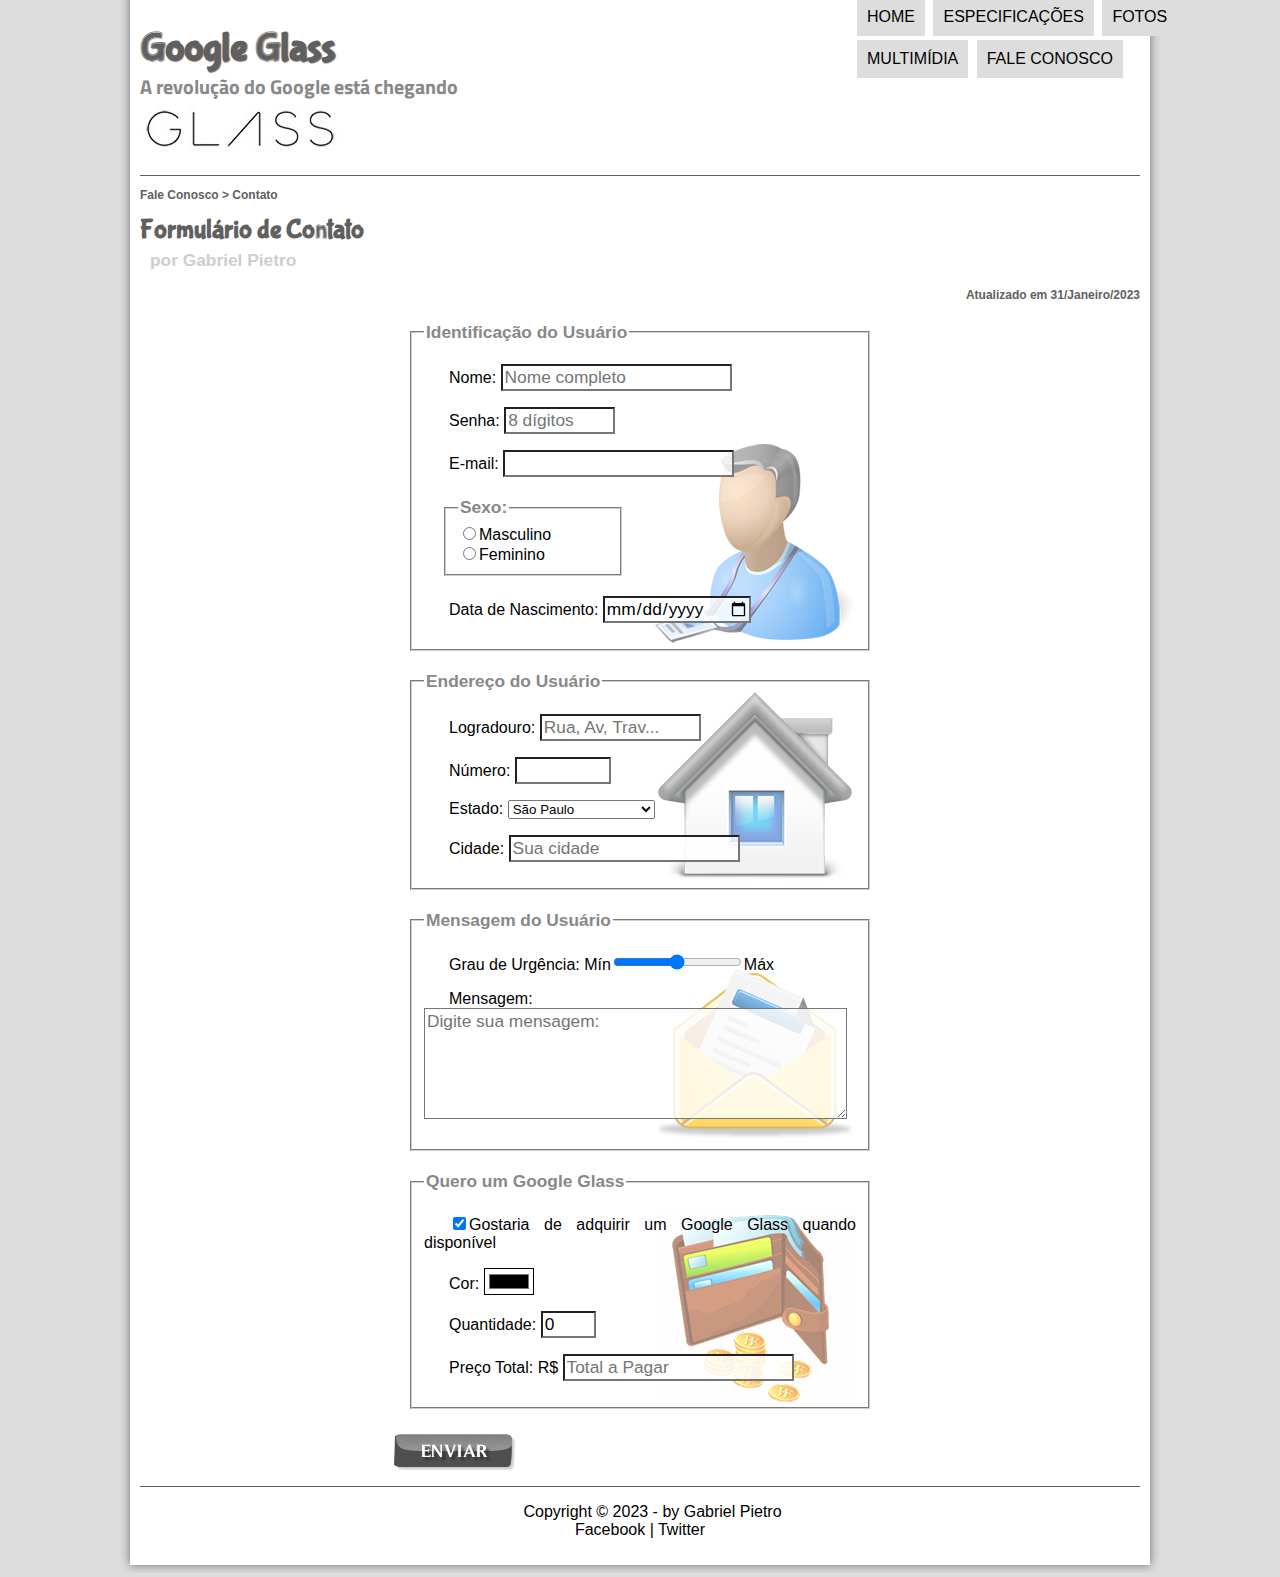
<file: fale-conosco.html>
<!DOCTYPE html>
<html lang="pt-br">
<head>
    <meta charset="UTF-8">
    <title>Tudo sobre Google Glass</title>
    <link rel="stylesheet" href="_css/estilo.css">
    <link rel="stylesheet" href="_css/specs.css">
    <link rel="stylesheet" href="_css/form.css">
</head>
<script language="javascript" src="_javascript/funcoes.js"></script>
<script>
    function calc_total(){
        var qtd = parseInt(document.getElementById('cQtd').value);
        tot = qtd * 1500
        document.getElementById('cTot').value = tot;
    }
</script>
<body>
<div id="interface">

    <header id="cabecalho">
        <hgroup>
            <h1>Google Glass</h1>
            <h2>A revolução do Google está chegando</h2>
        </hgroup>
       
        <img id ="icone" src="_imagens/contato.png">

        <nav id="menu">
            <h1>Menu Principal</h1>
            <ul>
                <li onmouseover="mudaFoto('_imagens/home.png')" onmouseout="mudaFoto('_imagens/contato.png')"><a href="index.html">Home</a></li>
                <li onmouseover="mudaFoto('_imagens/especificacoes.png')" onmouseout="mudaFoto('_imagens/contato.png')"><a href="specs.html">Especificações</a></li>
                <li onmouseover="mudaFoto('_imagens/fotos.png')" onmouseout="mudaFoto('_imagens/contato.png')"><a href="fotos.html">Fotos</a></li>
                <li onmouseover="mudaFoto('_imagens/multimidia.png')" onmouseout="mudaFoto('_imagens/contato.png')"><a href="multimidia.html">Multimídia</a></li>
                <li onmouseover="mudaFoto('_imagens/contato.png')" onmouseout="mudaFoto('_imagens/contato.png')"><a href="fale-conosco.html">Fale conosco</a></li>
            </ul>
        </nav>
    </header>

    <section id="corpo-full">
        <article id="noticia-principal">
            <header id="cabecalho-artigo">
                <hgroup>
                    <h3>Fale Conosco > Contato</h3>
                    <h1>Formulário de Contato</h1>
                    <h2>por Gabriel Pietro</h2>
                    <h3 class="direita">Atualizado em 31/Janeiro/2023</h3>
                </hgroup>
            </header>
        </article>
    </section>

    <form method="post" id="fContato" action="mailto:contato@cursoemvideo.com" oninput="calc_total();">
        <fieldset id="usuario">
            <legend>Identificação do Usuário</legend>
            <p><label for="cNome">Nome:</label> <input type="text" name="tNome" id="cNome" size="20" maxlength="30" placeholder="Nome completo"></p>
            <p><label for="cSenha">Senha:</label> <input type="password" name="tSenha" id="cSenha" size="8" maxlength="8" placeholder="8 dígitos"></p>
            <p><label for="cMail">E-mail:</label> <input type="email" name="tMail" id="cMail" size="20" maxlength="40"></p>
            <fieldset id="sexo">
                <legend>Sexo:</legend>
                    <input type="radio" name="tSexo" id="cMasc"><label for="cMasc">Masculino</label><br>
                    <input type="radio" name="tSexo" id="cFem"><label for="cFem">Feminino</label>
            </fieldset>
            <p><label for="cNasc">Data de Nascimento:</label> <input type="date" name="tNasc" id="cNasc"></p>
        </fieldset>

        <fieldset id="endereco">
            <legend>Endereço do Usuário</legend>
            <p><label for="cRua">Logradouro:</label> <input type="text" name="tRua" id="cRua" size="13" maxlength="80" placeholder="Rua, Av, Trav..."></p>
            <p><label for="cNum">Número:</label> <input type="number" name="tNum" id="cNum" min="0" max="99999"></p>
            <p><label for="cEst">Estado:</label>
            <select name="tEst" id="cEst">
                <optgroup label="Região Sudeste">
                    <option value="RJ">São Paulo</option>
                    <option value="SP">Rio de Janeiro</option>
                    <option value="MG">Minas Gerais</option>
                </optgroup>
                <optgroup label="Região Sul">
                    <option value="PR">Paraná</option>
                    <option value="SC">Santa Catarina</option>
                    <option value="RS">Rio Grande do Sul</option>
                </optgroup>
            </select></p>
            <p><label for="cCid">Cidade:</label> <input type="text" name="tCid" id="cCid" maxlength="40" size="20" placeholder="Sua cidade" list="cidades"></p>
            <datalist id="cidades">
                <option value="Rio de Janeiro"></option>
                <option value="Nova Iguaçu"></option>
                <option value="Niterói"></option>
                <option value="Belford Roxo"></option>
            </datalist>
        </fieldset>

        <fieldset id="mensagem">
            <legend>Mensagem do Usuário</legend>
            <p><label for="cUrg">Grau de Urgência:</label> 
                Mín<input type="range" name="tUrg" id="cUrg" min="0" max="10" step="1">Máx
            </p>
            <p><label for="cMsg">Mensagem:</label>
                <textarea name="tMsg" id="cMsg" cols="40" rows="5" placeholder="Digite sua mensagem:"></textarea>
            </p>
        </fieldset>

        <fieldset id="pedido">
            <legend>Quero um Google Glass</legend>
            <p><input type="checkbox" name="tPed" id="cPed" checked><label for="cPed">Gostaria de adquirir um Google Glass quando disponível</label></p>
            <p><label for="cCor">Cor:</label> <input type="color" name="tCor" id="cCor"></p>
            <p><label for="cQtd">Quantidade:</label> <input type="number" name="tQtd" id="cQtd" min="0" max="5" value="0"></p>
            <p><label for="cTot">Preço Total: R$</label> <input type="text" name="tTot" id="cTot" placeholder="Total a Pagar" readonly></p>
        </fieldset>

        <input type="image" name="tEnviar" src="_imagens/botao-enviar.png">
    </form>

    <footer id="rodape">
        <p>Copyright &copy; 2023 - by Gabriel Pietro<br>
        <a href="https://www.facebook.com/gabriel.pietro.135/" target="_blank">Facebook</a> | 
        <a href="https://twitter.com/gabspietro" target="_blank">Twitter</a></p>
    </footer>
</div>
</body>
</html>
</file>
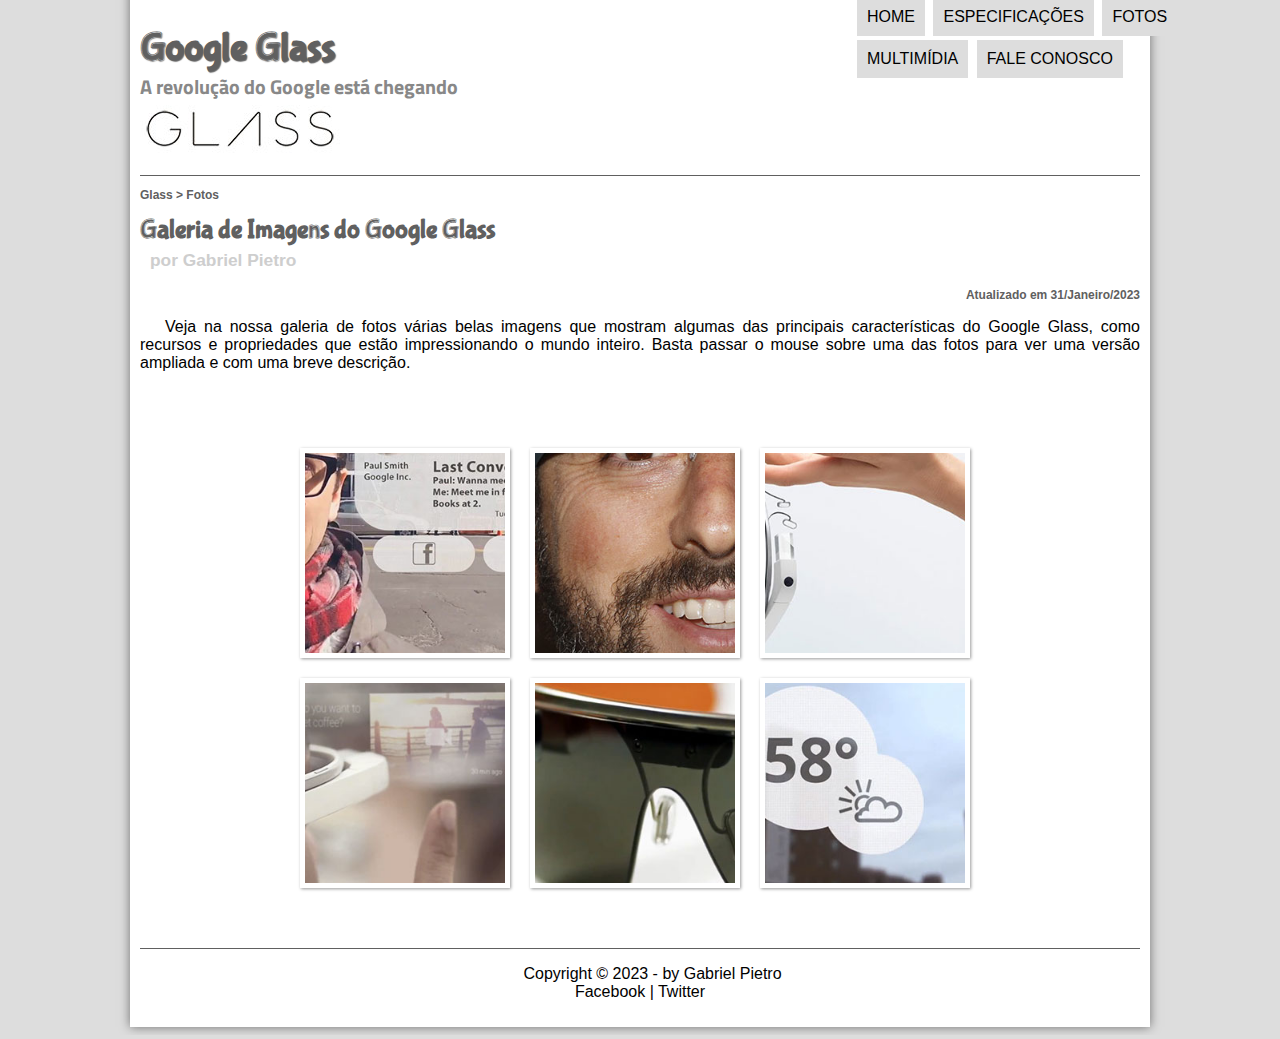
<file: fotos.html>
<!DOCTYPE html>
<html lang="pt-br">
<head>
    <meta charset="UTF-8">
    <title>Tudo sobre Google Glass</title>
    <link rel="stylesheet" href="_css/estilo.css">
    <link rel="stylesheet" href="_css/fotos.css">
</head>
<script language="javascript" src="_javascript/funcoes.js"></script>
<body>
<div id="interface">

    <header id="cabecalho">
        <hgroup>
            <h1>Google Glass</h1>
            <h2>A revolução do Google está chegando</h2>
        </hgroup>
       
        <img id ="icone" src="_imagens/fotos.png">

        <nav id="menu">
            <h1>Menu Principal</h1>
            <ul>
                <li onmouseover="mudaFoto('_imagens/home.png')" onmouseout="mudaFoto('_imagens/fotos.png')"><a href="index.html">Home</a></li>
                <li onmouseover="mudaFoto('_imagens/especificacoes.png')" onmouseout="mudaFoto('_imagens/fotos.png')"><a href="specs.html">Especificações</a></li>
                <li onmouseover="mudaFoto('_imagens/fotos.png')" onmouseout="mudaFoto('_imagens/fotos.png')"><a href="fotos.html">Fotos</a></li>
                <li onmouseover="mudaFoto('_imagens/multimidia.png')" onmouseout="mudaFoto('_imagens/fotos.png')"><a href="multimidia.html">Multimídia</a></li>
                <li onmouseover="mudaFoto('_imagens/contato.png')" onmouseout="mudaFoto('_imagens/fotos.png')"><a href="fale-conosco.html">Fale conosco</a></li>
            </ul>
        </nav>
    </header>
    
    <section id="corpo-full">
        <article id="noticia-principal">
            <header id="cabecalho-artigo">
                <hgroup>
                    <h3>Glass > Fotos</h3>
                    <h1>Galeria de Imagens do Google Glass</h1>
                    <h2>por Gabriel Pietro</h2>
                    <h3 class="direita">Atualizado em 31/Janeiro/2023</h3>
                </hgroup>
            </header>
        </article>
    </section>

    <p>Veja na nossa galeria de fotos várias belas imagens que mostram algumas das principais características do Google Glass, como recursos e propriedades que estão impressionando o mundo inteiro. Basta passar o mouse sobre uma das fotos para ver uma versão ampliada e com uma breve descrição.</p>

    <ul id="album-fotos">
        <li id="foto01"><span>Agenda e lembretes</span></li>
        <li id="foto02"><span>Sergey Brin usando o Glass</span></li>
        <li id="foto03"><span>Leve e compacto</span></li>
        <li id="foto04"><span>Sensação de uma tela de 50"</span></li>
        <li id="foto05"><span>Vários tipos de lente</span></li>
        <li id="foto06"><span>Informações importantes</span></li>
    </ul>

    <footer id="rodape">
        <p>Copyright &copy; 2023 - by Gabriel Pietro<br>
        <a href="https://www.facebook.com/gabriel.pietro.135/" target="_blank">Facebook</a> | 
        <a href="https://twitter.com/gabspietro" target="_blank">Twitter</a></p>
    </footer>
</div>
</body>
</html>
</file>
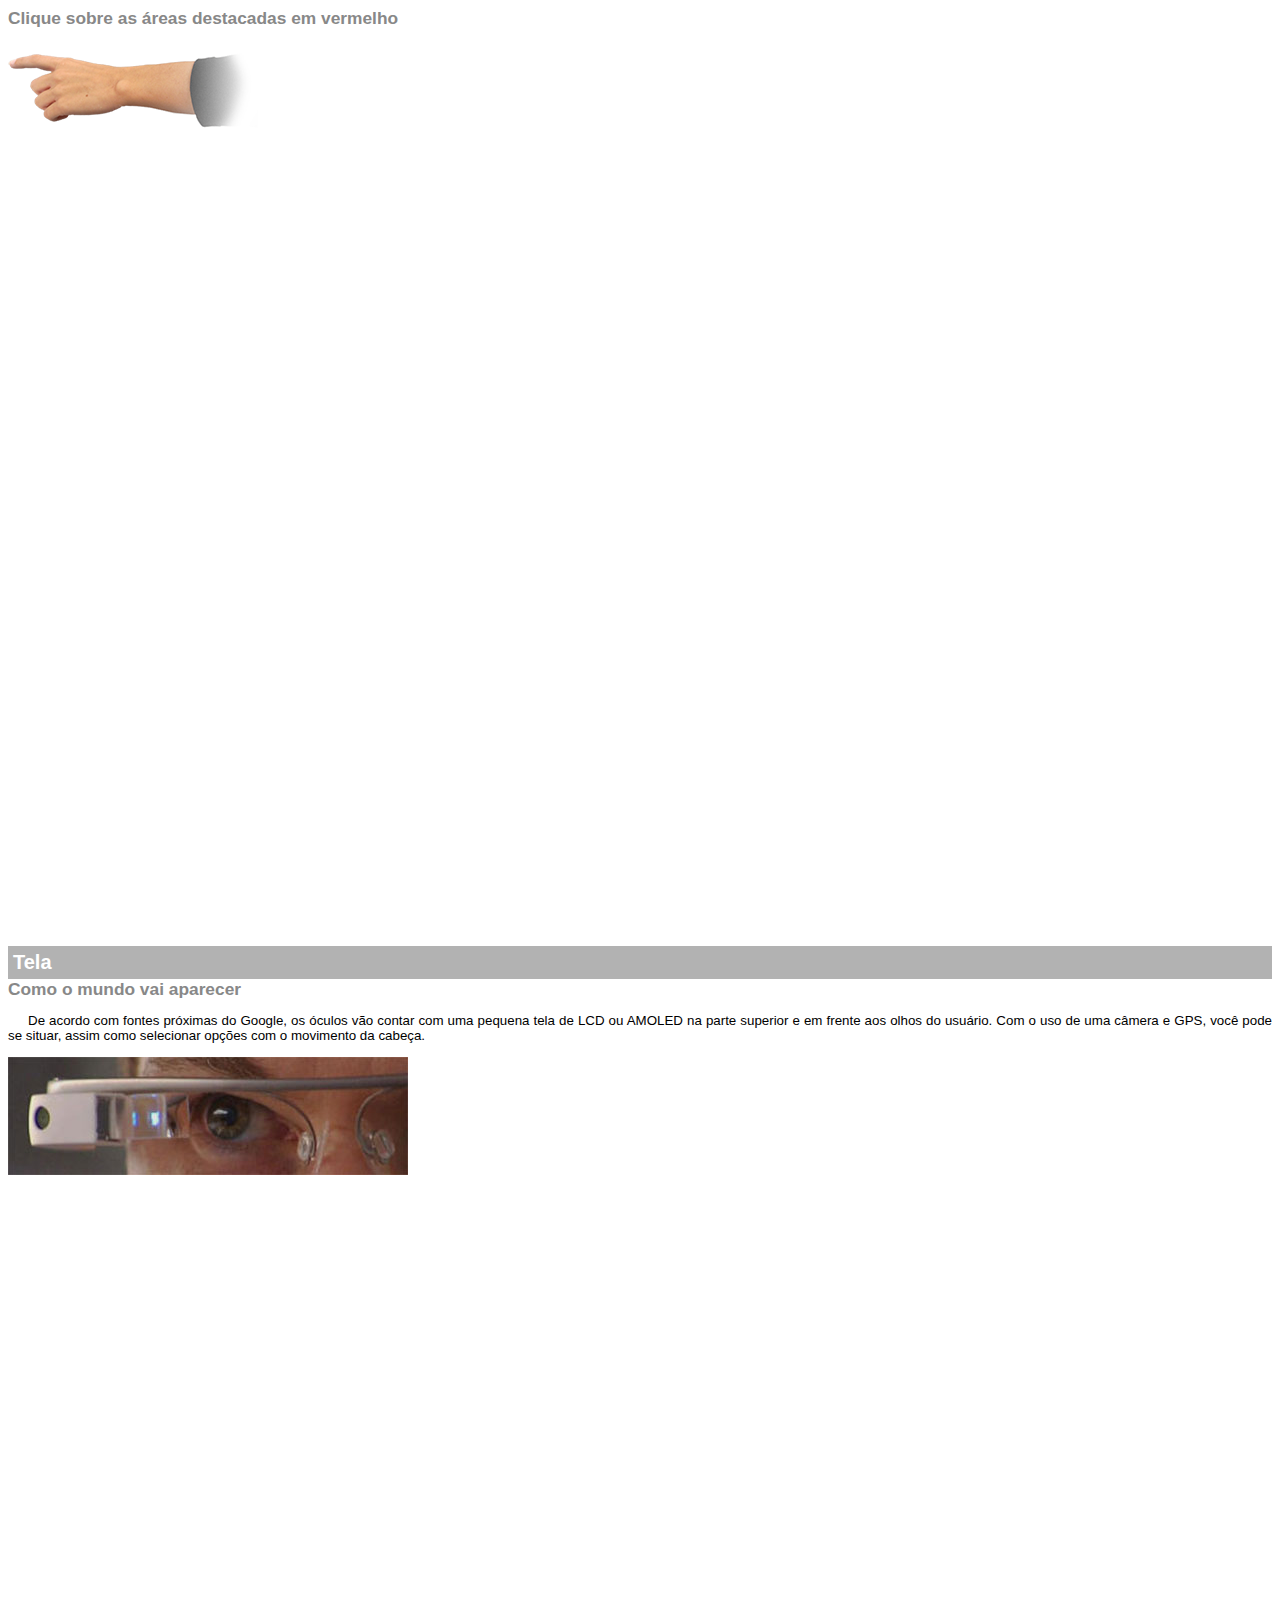
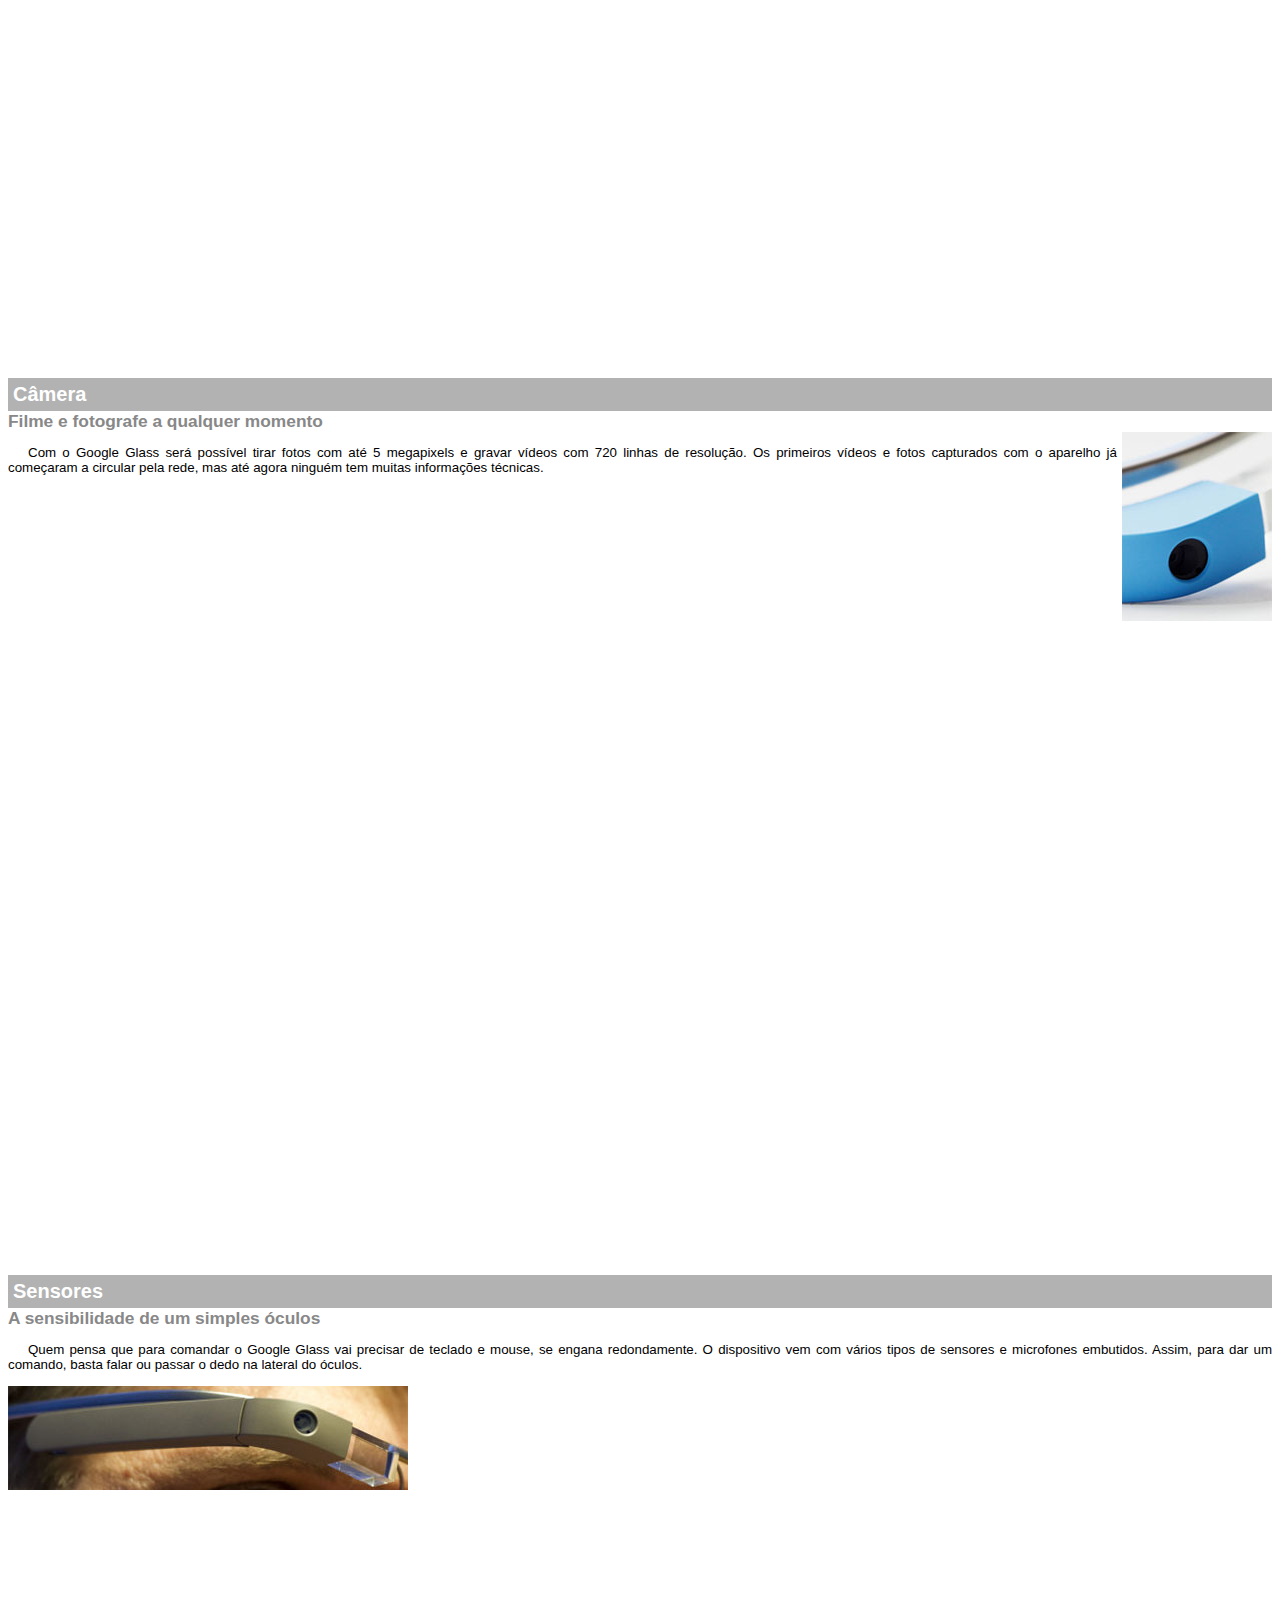
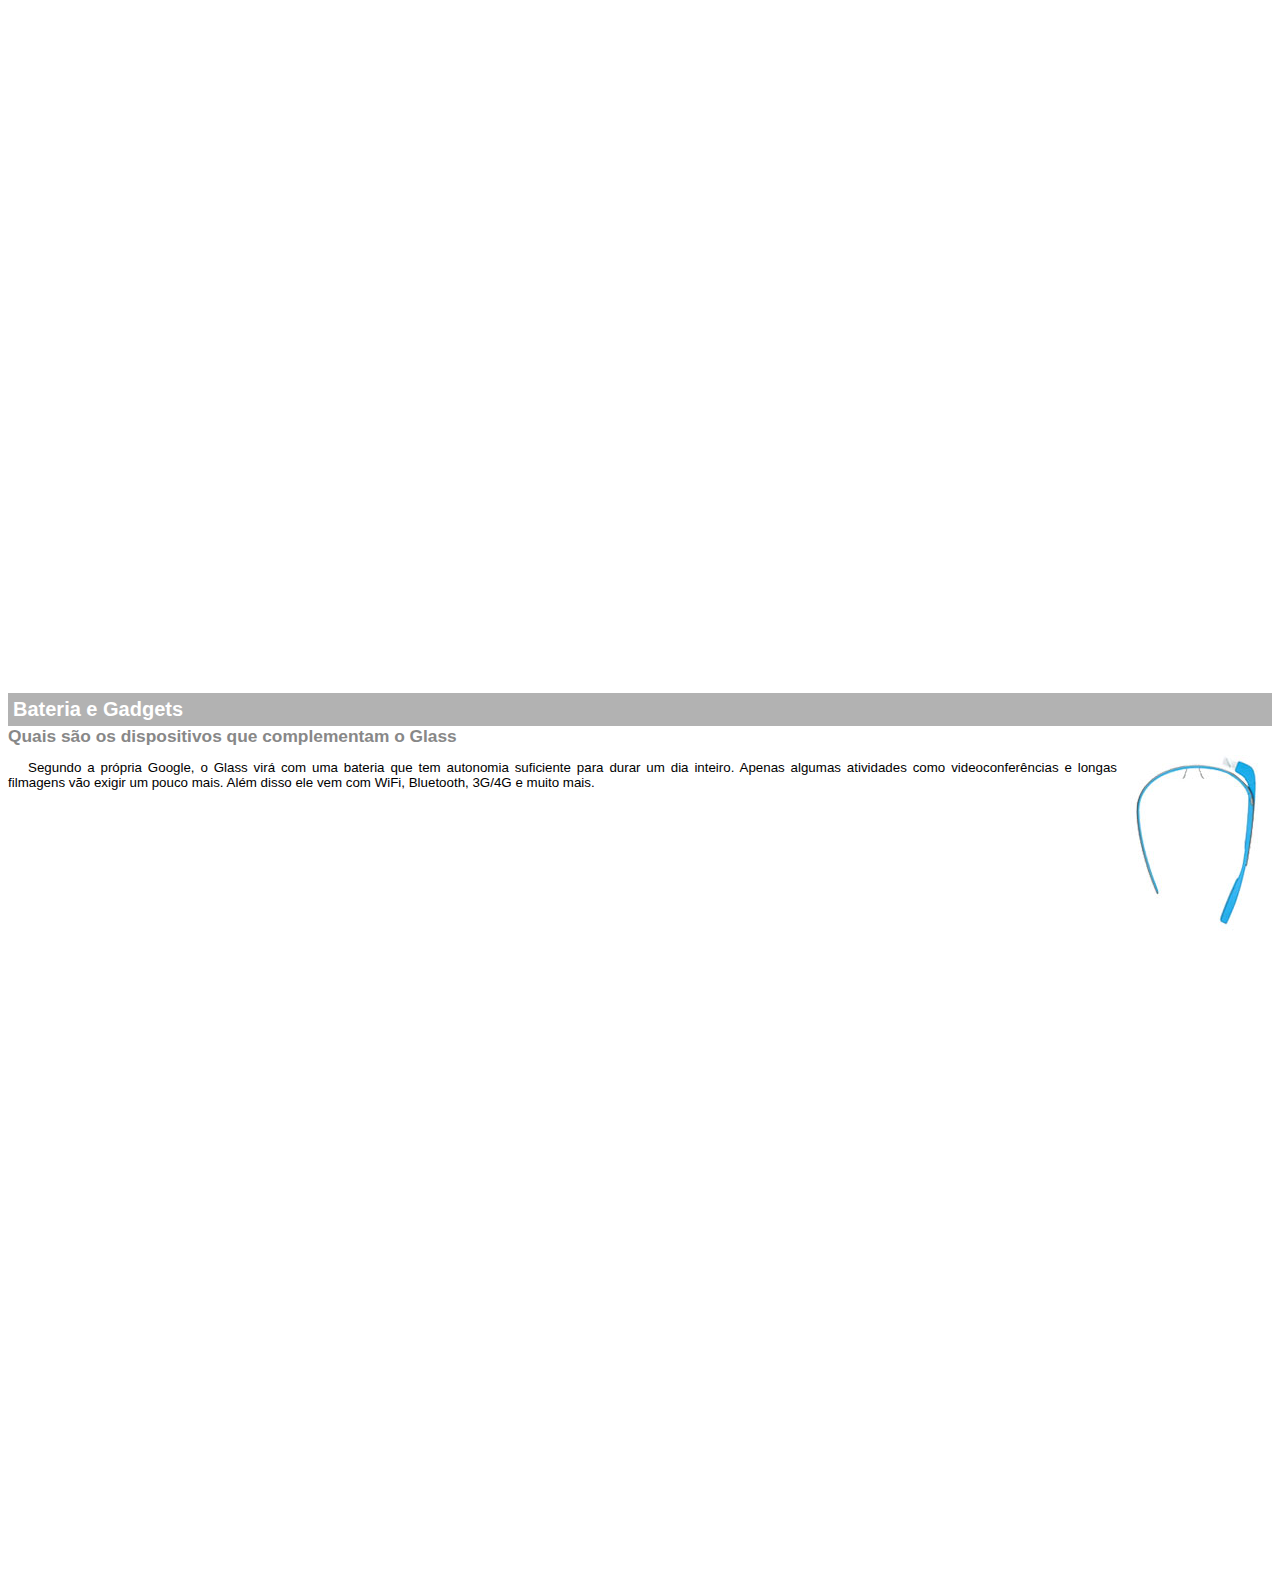
<file: google-glass.html>
<!DOCTYPE html>

<html>
<head>
    <meta charset="UTF-8">
    <title>informações sobre o Google Glass</title>
    <style>
        body{
            font-family: Arial, sans-serif;
            font-size: 10pt;
        }
        p{
            text-align: justify;
            text-indent: 20px;
        }
        article{
            margin-bottom: 800px;
        }
        article h1{
            font-size: 15pt;
            color: #ffffff;
            background-color: rgba(0,0,0,0.3);
            padding: 5px;
            margin: 0;
        }
        article h2{
            font-size: 13pt;
            color: #888888;
            margin: 0;
        }
        .img-dir{
            display: block;
            float: right;
            margin-left: 5px;
        }
    </style>
</head>
<body>
    <article id="topo">
        <header>
            <h2>Clique sobre as áreas destacadas em vermelho</h2>
        </header>
        <img src="_imagens/mao.png" alt="Mão apontando para esquerda">
    </article>

    <article id="tela">
        <header>
            <h1>Tela</h1>
            <h2>Como o mundo vai aparecer</h2>
        </header>
        <p>De acordo com fontes próximas do Google, os óculos vão contar com uma pequena tela de LCD ou AMOLED na parte superior e em frente aos olhos do usuário. Com o uso de uma câmera e GPS, você pode se situar, assim como selecionar opções com o movimento da cabeça.</p>
        <img src="_imagens/det-tela.jpg" alt="Tela do Google Glass">
    </article>

    <article id="camera">
        <header>
            <h1>Câmera</h1>
            <h2>Filme e fotografe a qualquer momento</h2>
        </header>
        <img src="_imagens/det-camera.jpg" class="img-dir" alt="Câmera do Google Glass">
        <p>Com o Google Glass será possível tirar fotos com até 5 megapixels e gravar vídeos com 720 linhas de resolução. Os primeiros vídeos e fotos capturados com o aparelho já começaram a circular pela rede, mas até agora ninguém tem muitas informações técnicas.</p>
    </article>

    <article id="sensores">
        <header>
            <h1>Sensores</h1>
            <h2>A sensibilidade de um simples óculos</h2>
        </header>
        <p>Quem pensa que para comandar o Google Glass vai precisar de teclado e mouse, se engana redondamente. O dispositivo vem com vários tipos de sensores e microfones embutidos. Assim, para dar um comando, basta falar ou passar o dedo na lateral do óculos.</p>
        <img src="_imagens/det-touch.jpg" alt="Sensores do Google Glass">
    </article>

    <article id="gadgets">
        <header>
            <h1>Bateria e Gadgets</h1>
            <h2>Quais são os dispositivos que complementam o Glass</h2>
        </header>
        <img src="_imagens/det-bateria.jpg" class="img-dir" alt="Bateria e Gadgets do Google Glass">
        <p>Segundo a própria Google, o Glass virá com uma bateria que tem autonomia suficiente para durar um dia inteiro. Apenas algumas atividades como videoconferências e longas filmagens vão exigir um pouco mais. Além disso ele vem com WiFi, Bluetooth, 3G/4G e muito mais.</p>
    </article>

</body>
</html>
</file>
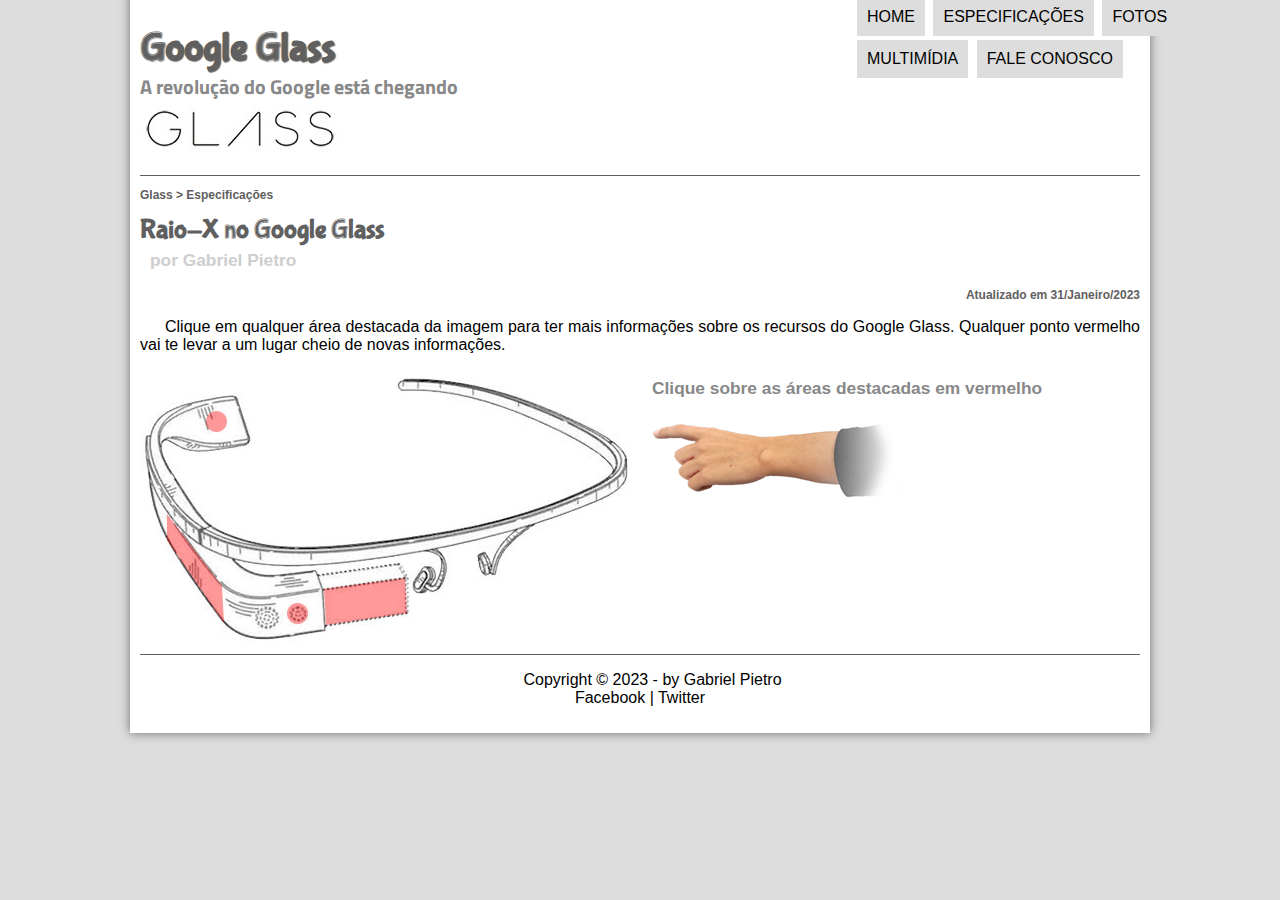
<file: specs.html>
<!DOCTYPE html>
<html lang="pt-br">
<head>
    <meta charset="UTF-8">
    <title>Tudo sobre Google Glass</title>
    <link rel="stylesheet" href="_css/estilo.css">
    <link rel="stylesheet" href="_css/specs.css">
</head>
<script language="javascript" src="_javascript/funcoes.js"></script>
<body>
<div id="interface">

    <header id="cabecalho">
        <hgroup>
            <h1>Google Glass</h1>
            <h2>A revolução do Google está chegando</h2>
        </hgroup>
       
        <img id ="icone" src="_imagens/especificacoes.png">

        <nav id="menu">
            <h1>Menu Principal</h1>
            <ul>
                <li onmouseover="mudaFoto('_imagens/home.png')" onmouseout="mudaFoto('_imagens/especificacoes.png')"><a href="index.html">Home</a></li>
                <li onmouseover="mudaFoto('_imagens/especificacoes.png')" onmouseout="mudaFoto('_imagens/especificacoes.png')"><a href="specs.html">Especificações</a></li>
                <li onmouseover="mudaFoto('_imagens/fotos.png')" onmouseout="mudaFoto('_imagens/especificacoes.png')"><a href="fotos.html">Fotos</a></li>
                <li onmouseover="mudaFoto('_imagens/multimidia.png')" onmouseout="mudaFoto('_imagens/especificacoes.png')"><a href="multimidia.html">Multimídia</a></li>
                <li onmouseover="mudaFoto('_imagens/contato.png')" onmouseout="mudaFoto('_imagens/especificacoes.png')"><a href="fale-conosco.html">Fale conosco</a></li>
            </ul>
        </nav>
    </header>
    
    <section id="corpo-full">
        <article id="noticia-principal">
            <header id="cabecalho-artigo">
                <hgroup>
                    <h3>Glass > Especificações</h3>
                    <h1>Raio-X no Google Glass</h1>
                    <h2>por Gabriel Pietro</h2>
                    <h3 class="direita">Atualizado em 31/Janeiro/2023</h3>
                </hgroup>
            </header>
    

            <p>Clique em qualquer área destacada da imagem para ter mais informações sobre os recursos do Google Glass. Qualquer ponto vermelho vai te levar a um lugar cheio de novas informações.</p>

            <section id="conteudo">
                <img src="_imagens/glass-esquema-marcado.jpg" usemap="#meumapa">
                <map name="meumapa">
                    <area shape="rect" coords="179,202,270,260" href="google-glass.html#tela" target="janela">
                    <area shape="poly" coords="28,143,83,216,84,249,27,169" href="google-glass.html#sensores" target="janela">
                    <area shape="circle" coords="158,243,12" href="google-glass.html#camera" target="janela">
                    <area shape="circle" coords="73,52,12" href="google-glass.html#gadgets" target="janela">
                </map>
                <iframe src="google-glass.html" scrolling="no" name="janela" id="frame-spec"></iframe>
            </section>
        </article>
    </section>

    <footer id="rodape">
        <p>Copyright &copy; 2023 - by Gabriel Pietro<br>
        <a href="https://www.facebook.com/gabriel.pietro.135/" target="_blank">Facebook</a> | 
        <a href="https://twitter.com/gabspietro" target="_blank">Twitter</a></p>
    </footer>
</div>
</body>
</html>
</file>
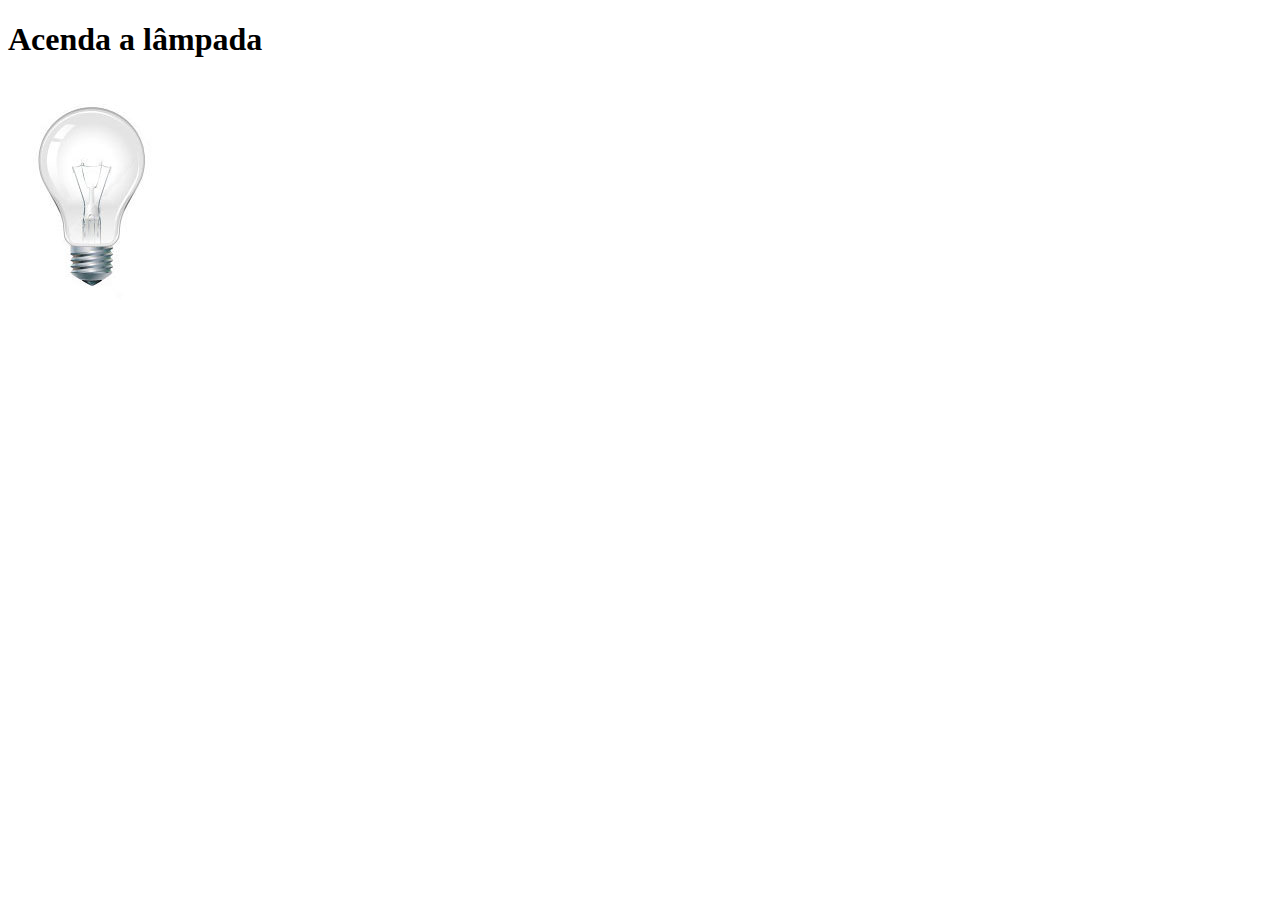
<file: testejs02.html>
<!DOCTYPE html>
<html lang="pt-br">
<head>
    <meta charset="UTF-8">
    <meta name="viewport" content="width=device-width, initial-scale=1.0">
    <title>Teste JavaScript</title>
    <script>
        function acendeLampada(){
            document.getElementById("luz").src="/_imagens/lampada-acesa.jpg";
        }
        function apagaLampada(){
            document.getElementById("luz").src="/_imagens/lampada-apagada.jpg";
        }
        function quebraLampada(){
            document.getElementById("luz").src="/_imagens/lampada-quebrada.jpg";
        }
    </script>
</head>
<body>
    <h1>Acenda a lâmpada</h1>
    <img src="/_imagens/lampada-apagada.jpg" id="luz" onmousemove="acendeLampada()" onmouseout="apagaLampada()" onclick="quebraLampada()">
</body>
</html>
</file>
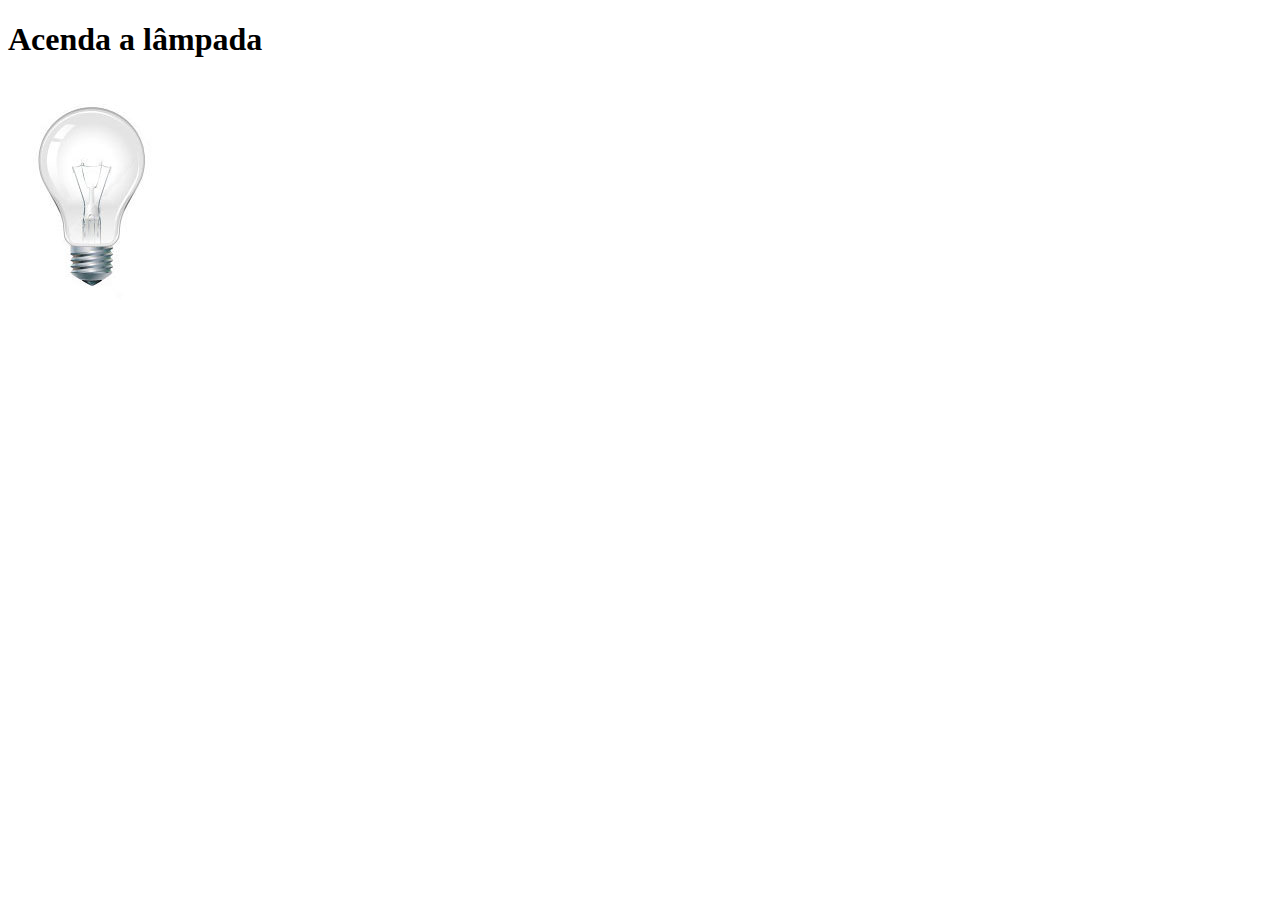
<file: testejs03.html>
<!DOCTYPE html>
<html lang="pt-br">
<head>
    <meta charset="UTF-8">
    <meta name="viewport" content="width=device-width, initial-scale=1.0">
    <title>Teste JavaScript 2</title>
    <script>
        var quebrada=false;
        function mudaLampada(tipo){
            if(!quebrada){
                document.getElementById("luz").src="_imagens/" + tipo + ".jpg";
                if(tipo=='lampada-quebrada'){
                    quebrada = true;
                }
            }
        }
    </script>
</head>
<body>
    <h1>Acenda a lâmpada</h1>
    <img src="/_imagens/lampada-apagada.jpg" id="luz" onmousemove="mudaLampada('lampada-acesa')" onmouseout="mudaLampada('lampada-apagada')" onclick="mudaLampada('lampada-quebrada')">
</body>
</html>
</file>
<file: _css/estilo.css>
@charset "UTF-8";
@import url('https://fonts.googleapis.com/css3?family=Titillium+Web&display=swap');
@font-face {
    font-family: 'fontelogo';
    src: url(../_fonts/bubblegum-sans-regular.otf);
}

body{
    background-color: #dddddd;
    color: rgba(0,0,0,1);
    font-family: Arial, sans-serif;
}

div#interface{
    width: 1000px;
    background-color: #ffffff;
    margin: -20px auto 0px auto;
    box-shadow: 0px 0px 10px rgba(0, 0, 0, 0.5);
    padding: 10px;
}

p{
    text-align: justify;
    text-indent: 25px;
}

a{
    color: #000000;
    text-decoration: none;
}

a:hover{
    color: #606060;
    text-decoration: underline;
}

#icone{
    position: absolute;
    left: 1280px;
    top: 70px;
}

#cabecalho{
    border-bottom: 1px #606060 solid;
    height: 150px;
    background: url("../_imagens/glass-logo-peq.jpg") no-repeat 0px 80px;
}

#cabecalho h1{
    font-family: 'fontelogo', Helvetica, sans-serif;
    font-size: 30pt;
    color: #606060;
    text-shadow: 1px 1px 1px rgba(0,0,0,0.6);
    padding: 0px;
    margin-bottom: 0px;
}

#cabecalho h2{
    font-family: 'Titillium Web', sans-serif;
    color: #888888;
    font-size: 15pt;
    padding: 0px;
    margin-top: 0px;
}

/* Formatação de imagens */

figure.foto-legenda{
    position: relative;
    border: 8px solid white;
    box-shadow: 1px 1px 4px black;
}

figure.foto-legenda img{
    width: 100%;
    height: 100%;
}

figure.foto-legenda figcaption{
    opacity: 0;
    position: absolute;
    top: 0px;
    background-color: rgba(0,0,0,0.4);
    color: white;
    width: 100%;
    height: 100%;
    padding: 10px;
    box-sizing: border-box;
    transition: opacity 1s;
}

figure.foto-legenda:hover figcaption{
    opacity: 1;
}

/* Formatação do Menu */

nav#menu{
    display: block;
}

nav#menu ul{
    list-style: none;
    text-transform: uppercase;
    position: absolute;
    top: -20px;
    left: 815px;
}

nav#menu li{
    display: inline-block;
    background-color: #dddddd;
    padding: 10px;
    margin: 2px;
    transition: background-color 0.5s;
}

nav#menu li:hover{
    background-color: #606060;
}

nav#menu h1{
    display: none;
}

nav#menu a{
    color: #000000;
    text-decoration: none;
}

nav#menu a:hover{
    color: #ffffff;
}

#corpo{
    display: block;
    width: 600px;
    float: left;
    border-right: 1px solid #606060;
    padding-right: 15px;
}

#noticia-principal h2{
    font-size: 13pt;
    color: #606060;
    background-color: #dddddd;
    padding: 5px 0px 5px 10px;
    margin: 10px 0;
}

#cabecalho-artigo h1{
    font-family: 'fontelogo', sans-serif;
    font-size: 20pt;
    color: #606060;
    margin-bottom: 0px;
    margin-top: 5px;
}

#cabecalho-artigo h2{
    font-size: 13pt;
    color: #cecece;
    background-color: #ffffff;
    margin: 0px;
}

.direita{
    text-align: right;
}

#cabecalho-artigo h3{
    font-size: 12px;
    color: #606060;
}

#tabelaspec{
    border: 1px solid #606060;
    border-spacing: 0px;
    margin-left: auto;
    margin-right: auto;
}

#tabelaspec td{
    border: 1px solid #606060;
    padding: 10px;
    text-align: center;
}

.ce{
    color: white;
    background-color: #606060;
    vertical-align: top;
    font-weight: bold;
}

.cd{
    background-color: #cecece;
}

#tabelaspec caption{
    color: #888888;
    font-size: 13pt;
    font-weight: bolder;
}

#tabelaspec span{
    display: block;
    float: right;
    color: #000000;
    font-size: 8pt;
    margin-top: 10px;
}

#lateral{
    display: block;
    width: 350px;
    float: right;
    background-color: #dddddd;
    padding: 10px;
    margin-top: 10px;
    box-shadow: 2px 2px 2px rgba(0,0,0,0.5);
}

#lateral h1{
    font-family: 'fontelogo', sans-serif;
    font-size: 20pt;
    color: #606060;
    margin-top: 0px;
}

#lateral h2{
    background-color: #606060;
    font-size: 13pt;
    color: #ffffff;
    padding: 5px;
}

#rodape{
    clear: both;
    border-top: 1px solid #606060;
}

#rodape p{
    text-align: center;
}

#video1{
    display: block;
    position: relative;
    width: 450px;
    left: 80px;
    margin-bottom: 10px;
}

#video2{
    display: block;
    position: relative;
    width: 350px;
}
</file>
<file: _css/specs.css>
@charset "UTF-8";

#conteudo{
    width: 1000px;
    margin: auto;
}

#frame-spec{
    width: 420px;
    height: 280px;
    border: none;
    overflow: hidden;
}
</file>
<file: _css/form.css>
@charset "UTF-8";

form{
    width: 500px;
    margin: auto;
}

input, textarea{
    font-family: sans-serif;
    font-weight: normal;
    font-size: 13pt;
    background-color: rgb(255,255,255,0.8);
}

input:hover, textarea:hover{
    background-color: #dddddd;
}

legend{
    color: #888888;
    font-weight: bold;
    font-size: 13pt;
    font-family: sans-serif;
}

fieldset{
    border-color: #cecece;
    margin: 20px;
}

#sexo{
    width: 150px;
}

#usuario{
    background: url(../_imagens/icone-contato.png) no-repeat 95% 95%;
}

#endereco{
    background: url(../_imagens/icone-endereco.png) no-repeat 95% 95%;
}

#mensagem{
    background: url(../_imagens/icone-mensagem.png) no-repeat 95% 95%;
}

#pedido{
    background: url(../_imagens/icone-pagamento.png) no-repeat 95% 95%;
}
</file>
<file: _css/fotos.css>
@charset "UTF-8";

#album-fotos{
    width: 700px;
    margin: 0 auto;
    padding: 50px;
    overflow: hidden;
    list-style: none;
}

#album-fotos li{
    float: left;
    width: 200px;
    height: 200px;
    margin: 10px;
    border: 5px solid #ffffff;
    background-color: #ffffff;
    box-shadow: 1px 1px 3px rgba(0,0,0,0.4);
    -webkit-transition: all 0.4s ease-in;
}

#album-fotos li span{
    opacity: 0;
    color: #ffffff;
    text-shadow: 1px 1px 1px #000000;
    background-color: rgba(0,0,0,0.3);
    font-size: 9pt;
    line-height: 370px;
    padding: 5px;
}

#album-fotos li:hover{
    -webkit-transform: scale(1.5);
}

#album-fotos li:hover span{
    opacity: 1;
}

#foto01{
    background: url('../_imagens/galeria-01.jpg') no-repeat;
    background-position: 50% 50%;
    background-size: 400px 400px;
    background-color: #ffffff;
}

#foto01:hover{
    background-position: 0px 0px;
    background-size: 200px 200px;
}

#foto02{
    background: url('../_imagens/galeria-02.jpg') no-repeat;
    background-position: 50% 50%;
    background-size: 400px 400px;
    background-color: #ffffff;
}

#foto02:hover{
    background-position: 0px 0px;
    background-size: 200px 200px;
}

#foto03{
    background: url('../_imagens/galeria-03.jpg') no-repeat;
    background-position: 50% 50%;
    background-size: 400px 400px;
    background-color: #ffffff;
}

#foto03:hover{
    background-position: 0px 0px;
    background-size: 200px 200px;
}

#foto04{
    background: url('../_imagens/galeria-04.jpg') no-repeat;
    background-position: 50% 50%;
    background-size: 400px 400px;
    background-color: #ffffff;
}

#foto04:hover{
    background-position: 0px 0px;
    background-size: 200px 200px;
}

#foto05{
    background: url('../_imagens/galeria-05.jpg') no-repeat;
    background-position: 50% 50%;
    background-size: 400px 400px;
    background-color: #ffffff;
}

#foto05:hover{
    background-position: 0px 0px;
    background-size: 200px 200px;
}

#foto06{
    background: url('../_imagens/galeria-06.jpg') no-repeat;
    background-position: 50% 50%;
    background-size: 400px 400px;
    background-color: #ffffff;
}

#foto06:hover{
    background-position: 0px 0px;
    background-size: 200px 200px;
}
</file>
